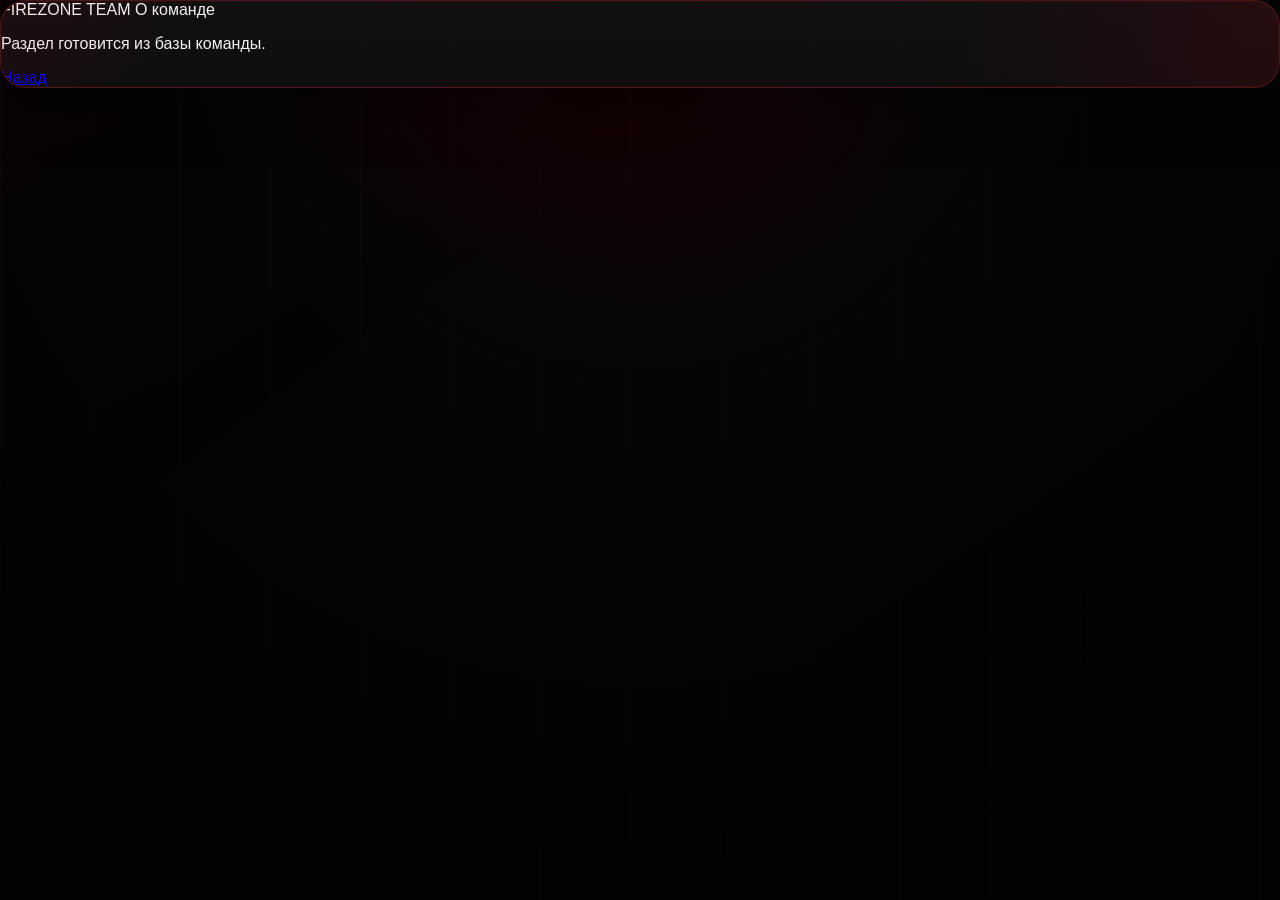
<file: about.html>
<!doctype html>
<html><head><meta charset="UTF-8"><title>Firezone Team - О команде</title>
<link rel="stylesheet" href="style.css"></head>
<body>
<div class="panel">
<h>FIREZONE TEAM</h>
<h>О команде</h>
<p>Раздел готовится из базы команды.</p>
<a href="index.html">Назад</a>
</div>
</body></html>
</file>
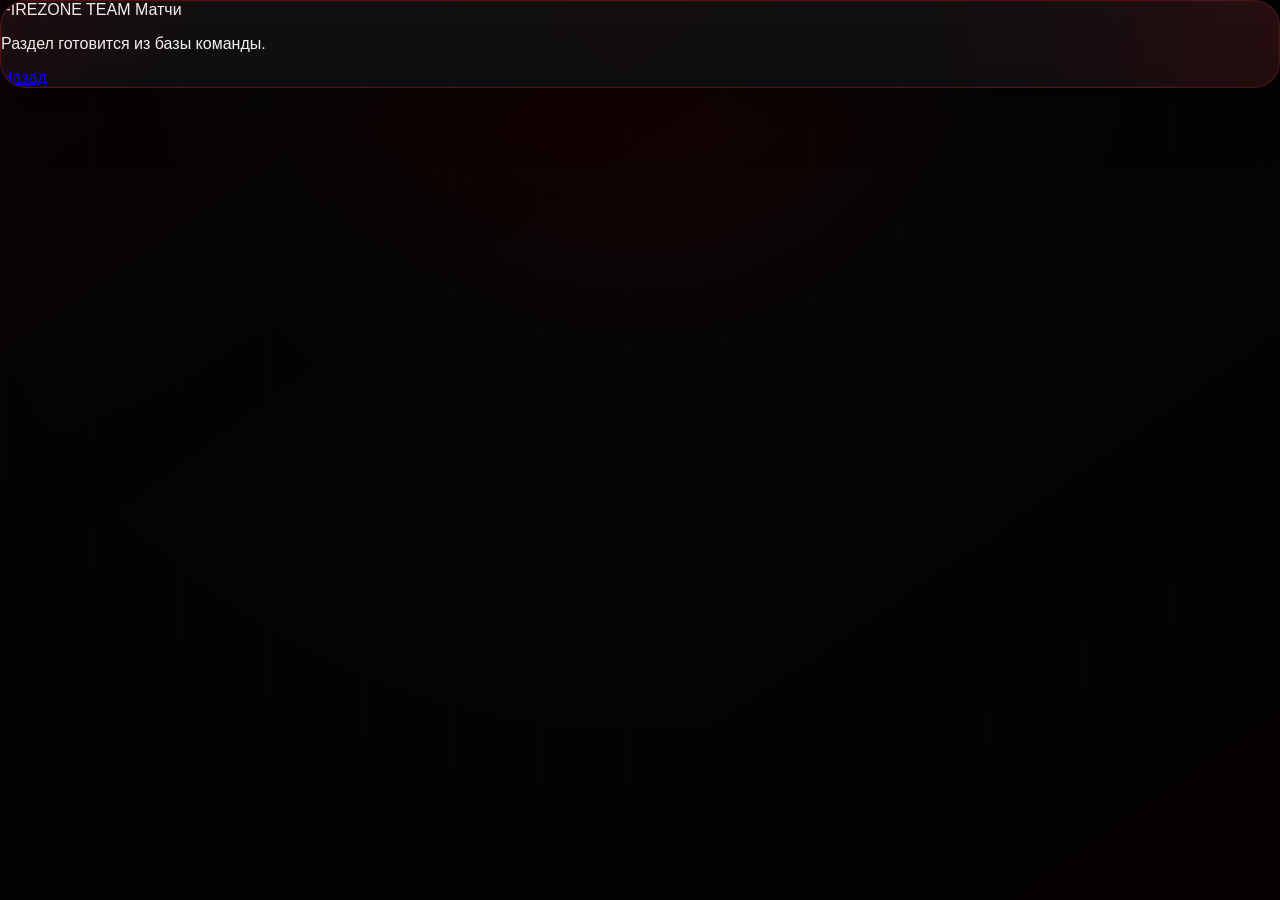
<file: matches.html>
<!doctype html>
<html><head><meta charset="UTF-8"><title>Firezone Team - Матчи</title>
<link rel="stylesheet" href="style.css"></head>
<body>
<div class="panel">
<h>FIREZONE TEAM</h>
<h>Матчи</h>
<p>Раздел готовится из базы команды.</p>
<a href="index.html">Назад</a>
</div>
</body></html>
</file>
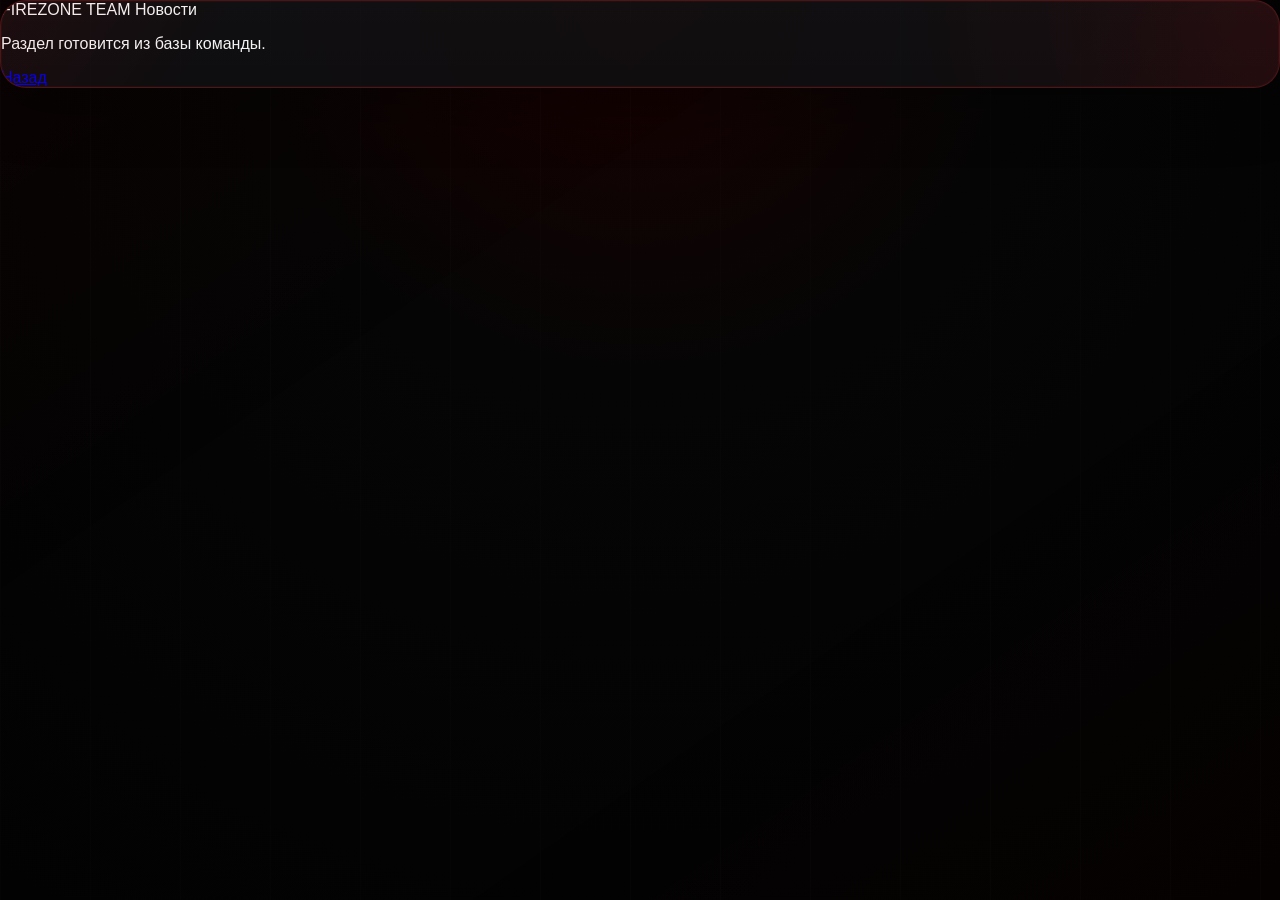
<file: news.html>
<!doctype html>
<html><head><meta charset="UTF-8"><title>Firezone Team - Новости</title>
<link rel="stylesheet" href="style.css"></head>
<body>
<div class="panel">
<h>FIREZONE TEAM</h>
<h>Новости</h>
<p>Раздел готовится из базы команды.</p>
<a href="index.html">Назад</a>
</div>
</body></html>
</file>
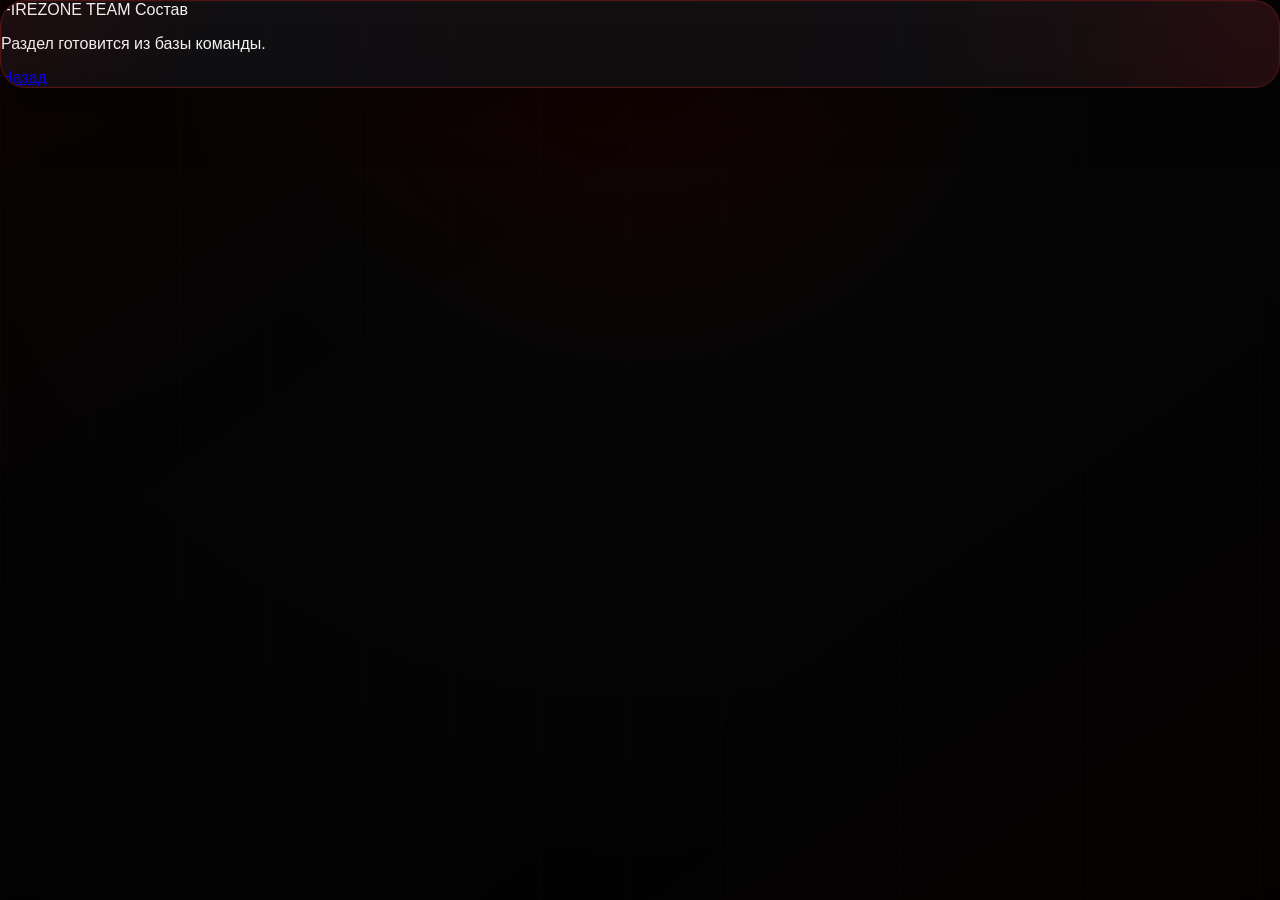
<file: roster.html>
<!doctype html>
<html><head><meta charset="UTF-8"><title>Firezone Team - Состав</title>
<link rel="stylesheet" href="style.css"></head>
<body>
<div class="panel">
<h>FIREZONE TEAM</h>
<h>Состав</h>
<p>Раздел готовится из базы команды.</p>
<a href="index.html">Назад</a>
</div>
</body></html>
</file>
<file: style.css>
:root{
  --bg:#030303;
  --bg-soft:#0b0b0c;
  --panel:rgba(13,13,15,.82);
  --panel-2:rgba(19,19,22,.9);
  --line:rgba(255,35,35,.28);
  --line-strong:rgba(255,45,45,.55);
  --accent:#e21a1a;
  --accent-2:#ff4040;
  --text:#f4f4f4;
  --muted:#b9b9c1;
  --glow:0 0 22px rgba(255,0,0,.35), 0 0 55px rgba(255,0,0,.16);
  --radius:26px;
}

*{box-sizing:border-box}
html{scroll-behavior:smooth}
body{
  margin:0;
  color:var(--text);
  font-family:Arial,Helvetica,sans-serif;
  background:radial-gradient(circle at top, #190202 0%, #050505 35%, #020202 100%);
  min-height:100vh;
  overflow-x:hidden;
}

body::before{
  content:"";
  position:fixed;
  inset:0;
  background:
    linear-gradient(145deg, rgba(255,0,0,.03), transparent 35%, transparent 65%, rgba(255,0,0,.02)),
    repeating-linear-gradient(90deg, rgba(255,255,255,.01), rgba(255,255,255,.01) 1px, transparent 1px, transparent 90px);
  pointer-events:none;
  z-index:-20;
}

.ambient{
  position:fixed;
  border-radius:50%;
  filter:blur(120px);
  pointer-events:none;
  opacity:.19;
  z-index:-19;
}
.ambient-a{
  width:420px;height:420px;
  left:-80px;top:120px;
  background:radial-gradient(circle, rgba(255,0,0,.95), rgba(255,0,0,0));
  animation:floatGlowA 12s ease-in-out infinite alternate;
}
.ambient-b{
  width:360px;height:360px;
  right:-70px;bottom:80px;
  background:radial-gradient(circle, rgba(255,25,25,.7), rgba(255,0,0,0));
  animation:floatGlowB 16s ease-in-out infinite alternate;
}

@keyframes floatGlowA{
  0%{transform:translate3d(0,0,0) scale(1)}
  100%{transform:translate3d(70px,-40px,0) scale(1.2)}
}
@keyframes floatGlowB{
  0%{transform:translate3d(0,0,0) scale(1)}
  100%{transform:translate3d(-70px,30px,0) scale(1.18)}
}

.dust-layer{
  position:fixed;
  inset:0;
  pointer-events:none;
  z-index:-18;
  opacity:.32;
  background-image:
    radial-gradient(circle, rgba(255,35,35,.55) 0 1px, transparent 1.7px),
    radial-gradient(circle, rgba(255,70,70,.28) 0 1px, transparent 1.5px),
    linear-gradient(130deg, transparent 25%, rgba(255,0,0,.06) 50%, transparent 75%);
  background-size:70px 70px, 120px 120px, 100% 100%;
}
.dust-1{animation:dustMoveA 16s linear infinite}
.dust-2{animation:dustMoveB 28s linear infinite;opacity:.18;filter:blur(.5px)}
@keyframes dustMoveA{
  from{transform:translateY(-40px)}
  to{transform:translateY(420px)}
}
@keyframes dustMoveB{
  from{transform:translate(-30px,-80px)}
  to{transform:translate(45px,420px)}
}

.eye-glow{
  position:fixed;
  top:18vh;
  width:120px;
  height:36px;
  border-radius:100px;
  pointer-events:none;
  background:
    radial-gradient(ellipse at center, rgba(255,60,60,.85), rgba(255,0,0,.22) 45%, rgba(255,0,0,0));
  filter:blur(4px);
  z-index:-14;
  opacity:0;
  animation:eyesBlink 13s ease-in-out infinite;
}
.eye-left{right:14vw;transform:rotate(-8deg)}
.eye-right{right:8vw;transform:rotate(10deg);animation-delay:2.6s}
@keyframes eyesBlink{
  0%,64%,100%{opacity:0;transform:scaleX(.4) scaleY(.1)}
  67%,70%{opacity:.55;transform:scaleX(1) scaleY(1)}
  73%{opacity:.22;transform:scaleX(.8) scaleY(.4)}
}

.bg-logo{
  position:fixed;
  width:300px;
  height:300px;
  pointer-events:none;
  opacity:0;
  z-index:-15;
  background-image:url("assets/logo.jpg");
  background-size:cover;
  background-position:center;
  mix-blend-mode:screen;
  filter:grayscale(.2) saturate(1.1) brightness(.85) contrast(1.2) blur(.1px) drop-shadow(0 0 26px rgba(255,0,0,.35));
  border-radius:30px;
  transform-style:preserve-3d;
}
.bg-logo::after{
  content:"";
  position:absolute;
  inset:-12px;
  border:1px solid rgba(255,0,0,.12);
  border-radius:34px;
}
.bg-logo-a{
  left:5vw;
  top:50vh;
  animation:bgLogoSpinA 20s ease-in-out infinite;
}
.bg-logo-b{
  right:8vw;
  top:52vh;
  animation:bgLogoSpinB 24s ease-in-out infinite;
}
@keyframes bgLogoSpinA{
  0%,14%,100%{opacity:0;transform:perspective(1100px) rotateY(-90deg) rotateX(15deg) scale(.55)}
  20%{opacity:.08}
  28%,40%{opacity:.16;transform:perspective(1100px) rotateY(0deg) rotateX(8deg) scale(.85)}
  54%{opacity:.09;transform:perspective(1100px) rotateY(55deg) rotateX(-8deg) scale(.78)}
  66%{opacity:0;transform:perspective(1100px) rotateY(90deg) rotateX(18deg) scale(.55)}
}
@keyframes bgLogoSpinB{
  0%,18%,100%{opacity:0;transform:perspective(1200px) rotateY(90deg) rotateX(-15deg) scale(.55)}
  24%{opacity:.07}
  32%,46%{opacity:.13;transform:perspective(1200px) rotateY(0deg) rotateX(-8deg) scale(.75)}
  57%{opacity:.09;transform:perspective(1200px) rotateY(-60deg) rotateX(8deg) scale(.7)}
  68%{opacity:0;transform:perspective(1200px) rotateY(-90deg) rotateX(-18deg) scale(.55)}
}

.overlay{
  position:fixed;
  inset:0;
  background:rgba(0,0,0,.55);
  backdrop-filter:blur(4px);
  opacity:0;
  pointer-events:none;
  transition:.35s ease;
  z-index:20;
}
.overlay.active{opacity:1;pointer-events:auto}

.topbar{
  position:sticky;
  top:0;
  z-index:30;
  display:flex;
  align-items:center;
  justify-content:space-between;
  gap:18px;
  padding:16px 22px;
  border-bottom:1px solid rgba(255,0,0,.14);
  background:linear-gradient(180deg, rgba(10,10,12,.88), rgba(10,10,12,.65));
  backdrop-filter:blur(12px);
  box-shadow:0 10px 30px rgba(0,0,0,.22);
}
.brand-wrap{
  display:flex;
  align-items:center;
  gap:14px;
}
.brand-logo{
  width:58px;height:58px;
  object-fit:cover;
  border-radius:16px;
  box-shadow:var(--glow);
  border:1px solid rgba(255,60,60,.35);
  cursor:pointer;
  transition:transform .25s ease, box-shadow .25s ease;
}
.brand-logo:hover{transform:translateY(-2px) scale(1.02)}
.brand-text{display:flex;flex-direction:column;gap:4px}
.brand-name{
  font-weight:800;
  letter-spacing:2.5px;
  color:#fff;
}
.brand-sub{
  font-size:12px;
  letter-spacing:1.2px;
  text-transform:uppercase;
  color:var(--muted);
}

.burger{
  width:54px;height:54px;
  border-radius:16px;
  border:1px solid rgba(255,0,0,.35);
  background:linear-gradient(180deg, rgba(54,0,0,.65), rgba(16,16,18,.95));
  box-shadow:var(--glow);
  display:flex;
  flex-direction:column;
  justify-content:center;
  align-items:center;
  gap:6px;
  cursor:pointer;
  transition:transform .25s ease, box-shadow .25s ease;
}
.burger:hover{transform:translateY(-2px) scale(1.02)}
.burger span{
  display:block;
  width:22px;height:2px;
  background:#f5f5f5;
  border-radius:10px;
}

.top-link{
  text-decoration:none;
  color:#fff;
  padding:14px 20px;
  border-radius:16px;
  border:1px solid rgba(255,0,0,.3);
  background:linear-gradient(180deg, rgba(48,0,0,.45), rgba(17,17,20,.9));
  box-shadow:var(--glow);
  transition:transform .25s ease, filter .25s ease;
}
.top-link:hover{transform:translateY(-2px);filter:brightness(1.08)}

.side-menu{
  position:fixed;
  top:0;left:-340px;
  width:320px;
  height:100vh;
  z-index:31;
  padding:24px 20px 40px;
  background:linear-gradient(180deg, rgba(10,10,12,.98), rgba(7,7,8,.98));
  border-right:1px solid rgba(255,0,0,.18);
  box-shadow:30px 0 80px rgba(0,0,0,.4);
  transition:left .38s ease;
}
.side-menu.open{left:0}
.menu-head{
  padding:20px 14px 24px;
  font-size:13px;
  letter-spacing:2px;
  color:var(--muted);
  text-transform:uppercase;
}
.nav-link{
  display:block;
  text-decoration:none;
  color:#fff;
  margin:8px 0;
  padding:16px 16px;
  border-radius:18px;
  border:1px solid transparent;
  background:linear-gradient(180deg, rgba(255,255,255,.02), rgba(255,255,255,.01));
  transition:.22s ease;
}
.nav-link:hover{
  border-color:rgba(255,0,0,.35);
  box-shadow:var(--glow);
  transform:translateX(4px);
}

main{padding:20px 18px 60px}
.section{
  width:min(1240px, 100%);
  margin:22px auto;
}
.panel{
  position:relative;
  border:1px solid var(--line);
  background:
    linear-gradient(180deg, rgba(255,255,255,.02), rgba(255,255,255,.01)),
    var(--panel);
  border-radius:var(--radius);
  box-shadow:
    0 14px 60px rgba(0,0,0,.34),
    0 0 0 1px rgba(255,255,255,.02) inset;
  overflow:hidden;
}
.panel::before{
  content:"";
  position:absolute;
  inset:0;
  background:
    linear-gradient(125deg, rgba(255,0,0,.06), transparent 18%, transparent 82%, rgba(255,0,0,.03)),
    radial-gradient(circle at top right, rgba(255,0,0,.08), transparent 30%);
  pointer-events:none;
}
.highlighted{
  border-color:var(--line-strong);
  box-shadow:
    0 16px 70px rgba(0,0,0,.36),
    0 0 35px rgba(255,0,0,.12);
}

.hero{
  padding-top:18px;
}
.hero-grid{
  display:grid;
  grid-template-columns:1.15fr .85fr;
  gap:22px;
}
.hero-copy{
  padding:40px 38px;
  min-height:520px;
  display:flex;
  flex-direction:column;
  justify-content:center;
}
.hero-copy h1{
  margin:8px 0 6px;
  font-size:clamp(56px,9vw,112px);
  line-height:.96;
  letter-spacing:5px;
  color:#fff;
  text-shadow:0 0 30px rgba(255,0,0,.28);
}
.hero-copy h2{
  margin:0 0 12px;
  font-size:clamp(20px,3vw,34px);
  letter-spacing:4px;
  color:#ff4747;
}
.hero-copy p{
  color:var(--muted);
  font-size:18px;
  line-height:1.7;
  max-width:690px;
}
.tiny-label{
  display:inline-flex;
  width:max-content;
  padding:8px 14px;
  border-radius:999px;
  background:rgba(255,0,0,.08);
  border:1px solid rgba(255,0,0,.16);
  font-size:12px;
  letter-spacing:2px;
  text-transform:uppercase;
  color:#ff8787;
}

.hero-actions{
  display:flex;
  gap:14px;
  flex-wrap:wrap;
  margin-top:22px;
}
.action-btn{
  text-decoration:none;
  color:#fff;
  padding:16px 22px;
  border-radius:18px;
  font-weight:700;
  transition:.22s ease;
}
.action-primary{
  background:linear-gradient(180deg, rgba(230,25,25,.94), rgba(120,0,0,.96));
  box-shadow:0 0 0 1px rgba(255,255,255,.04) inset, 0 0 26px rgba(255,0,0,.28);
}
.action-primary:hover{
  transform:translateY(-2px);
  box-shadow:0 0 0 1px rgba(255,255,255,.06) inset, 0 0 44px rgba(255,0,0,.38);
}
.action-secondary{
  border:1px solid rgba(255,0,0,.26);
  background:linear-gradient(180deg, rgba(255,255,255,.03), rgba(255,255,255,.01));
}
.action-secondary:hover{
  transform:translateY(-2px);
  box-shadow:var(--glow);
}

.hero-emblem{
  padding:24px;
  min-height:520px;
  display:flex;
  flex-direction:column;
  justify-content:center;
  align-items:center;
}
.hero-logo-shell{
  position:relative;
  width:min(360px, 100%);
  aspect-ratio:1/1;
  border-radius:32px;
  padding:16px;
  background:linear-gradient(180deg, rgba(255,35,35,.07), rgba(255,35,35,.02));
  border:1px solid rgba(255,0,0,.18);
  box-shadow:var(--glow);
}
.hero-logo-shell::before{
  content:"";
  position:absolute;
  inset:-1px;
  border-radius:inherit;
  border:1px solid rgba(255,255,255,.03);
}
.hero-logo-shell img{
  width:100%;
  height:100%;
  object-fit:cover;
  border-radius:24px;
  box-shadow:0 0 38px rgba(255,0,0,.24);
}
.hero-note{
  margin-top:18px;
  max-width:360px;
  text-align:center;
  color:var(--muted);
  line-height:1.6;
  font-size:14px;
}

.section-title-wrap{
  margin-bottom:20px;
}
.section-kicker{
  font-size:12px;
  color:#ff8b8b;
  letter-spacing:2px;
  margin-bottom:4px;
}
h3{
  margin:0;
  font-size:34px;
}

.about-grid{
  display:grid;
  grid-template-columns:1.1fr .9fr;
  gap:20px;
}
.about-text p{
  margin:0 0 14px;
  color:#dadada;
  line-height:1.8;
}
.stat-grid{
  display:grid;
  grid-template-columns:repeat(3,1fr);
  gap:14px;
  align-self:start;
}
.stat-card{
  padding:24px 16px;
  border-radius:20px;
  background:linear-gradient(180deg, rgba(255,255,255,.03), rgba(255,255,255,.01));
  border:1px solid rgba(255,0,0,.16);
  text-align:center;
  box-shadow:var(--glow);
}
.stat-card span{
  display:block;
  font-size:38px;
  font-weight:800;
  color:#fff;
  margin-bottom:6px;
}
.stat-card small{
  color:var(--muted);
  letter-spacing:1px;
}

.cards-grid{
  display:grid;
  grid-template-columns:repeat(3,minmax(0,1fr));
  gap:18px;
}
.player-card,
.match-card,
.news-card{
  position:relative;
  padding:18px;
  border-radius:22px;
  background:
    linear-gradient(180deg, rgba(255,255,255,.03), rgba(255,255,255,.015)),
    var(--panel-2);
  border:1px solid rgba(255,0,0,.16);
  overflow:hidden;
  transition:transform .22s ease, box-shadow .22s ease, border-color .22s ease;
}
.player-card:hover,
.match-card:hover,
.news-card:hover{
  transform:translateY(-4px);
  border-color:rgba(255,0,0,.32);
  box-shadow:0 18px 45px rgba(0,0,0,.3), 0 0 35px rgba(255,0,0,.12);
}
.player-card::before,
.match-card::before,
.news-card::before{
  content:"";
  position:absolute;
  inset:0;
  background:linear-gradient(140deg, rgba(255,0,0,.06), transparent 18%, transparent 82%, rgba(255,0,0,.03));
  pointer-events:none;
}

.player-visual{
  display:flex;
  align-items:center;
  gap:14px;
  margin-bottom:14px;
}
.avatar{
  width:78px;
  height:78px;
  border-radius:18px;
  object-fit:cover;
  border:1px solid rgba(255,0,0,.22);
  background:linear-gradient(180deg, rgba(255,25,25,.18), rgba(0,0,0,.85));
  box-shadow:var(--glow);
}
.avatar-placeholder{
  display:flex;
  align-items:center;
  justify-content:center;
  font-weight:800;
  letter-spacing:1px;
  color:#fff;
}
.player-name{
  font-size:24px;
  font-weight:800;
  letter-spacing:1.4px;
}
.player-role{
  color:#ff7b7b;
  letter-spacing:1.5px;
  font-size:12px;
  text-transform:uppercase;
  margin-top:4px;
}
.player-meta{
  display:flex;
  gap:12px;
  flex-wrap:wrap;
  margin:12px 0;
}
.meta-pill{
  padding:8px 12px;
  border-radius:999px;
  background:rgba(255,0,0,.08);
  border:1px solid rgba(255,0,0,.16);
  color:#ffd6d6;
  font-size:13px;
}
.player-history{
  color:#cbcbcf;
  line-height:1.7;
  font-size:14px;
}

.match-card{
  min-height:180px;
  display:flex;
  flex-direction:column;
  justify-content:space-between;
}
.match-top{
  display:flex;
  justify-content:space-between;
  align-items:flex-start;
  gap:14px;
}
.match-title{
  font-size:22px;
  font-weight:800;
}
.match-score{
  font-size:36px;
  font-weight:900;
  color:#fff;
  text-shadow:0 0 18px rgba(255,0,0,.22);
}
.match-result{
  display:inline-flex;
  padding:8px 14px;
  border-radius:999px;
  background:rgba(255,0,0,.08);
  border:1px solid rgba(255,0,0,.16);
  color:#ff7c7c;
  width:max-content;
}
.match-event{
  color:var(--muted);
  font-size:14px;
}

.news-card h4{
  margin:0 0 10px;
  font-size:21px;
}
.news-card p{
  margin:0;
  color:#d0d0d5;
  line-height:1.7;
}

.socials-panel{
  margin-bottom:80px;
}
.socials-row{
  display:flex;
  flex-wrap:wrap;
  gap:16px;
}
.social-btn{
  text-decoration:none;
  color:#fff;
  padding:16px 20px;
  border-radius:18px;
  border:1px solid rgba(255,0,0,.2);
  background:linear-gradient(180deg, rgba(255,255,255,.03), rgba(255,255,255,.01));
  box-shadow:var(--glow);
  transition:.22s ease;
}
.social-btn:hover{
  transform:translateY(-2px);
  box-shadow:0 0 35px rgba(255,0,0,.22);
}

@media (max-width: 980px){
  .hero-grid,
  .about-grid,
  .cards-grid{
    grid-template-columns:1fr;
  }
  .hero-copy,
  .hero-emblem{min-height:auto}
  .stat-grid{
    grid-template-columns:repeat(3,1fr);
  }
}
@media (max-width: 720px){
  .top-link{display:none}
  .topbar{padding:14px 14px}
  .brand-name{font-size:14px}
  .brand-sub{font-size:11px}
  .brand-logo{width:52px;height:52px}
  .burger{width:50px;height:50px}
  h3{font-size:28px}
  .hero-copy{padding:30px 22px}
  .panel{border-radius:22px}
  .section{margin:16px auto}
  main{padding:12px}
  .stat-grid{
    grid-template-columns:1fr;
  }
}


.auth-popup{
 position:fixed;inset:0;background:rgba(0,0,0,.75);
 display:flex;align-items:center;justify-content:center;z-index:9999;
 backdrop-filter:blur(8px)
}
.auth-window{
 width:min(420px,90%);
 padding:30px;background:#111;border:1px solid red;
 border-radius:25px;box-shadow:0 0 40px red;text-align:center
}
.auth-close{
 position:absolute;margin-left:160px;margin-top:-20px;
 width:40px;height:40px
}
</file>
